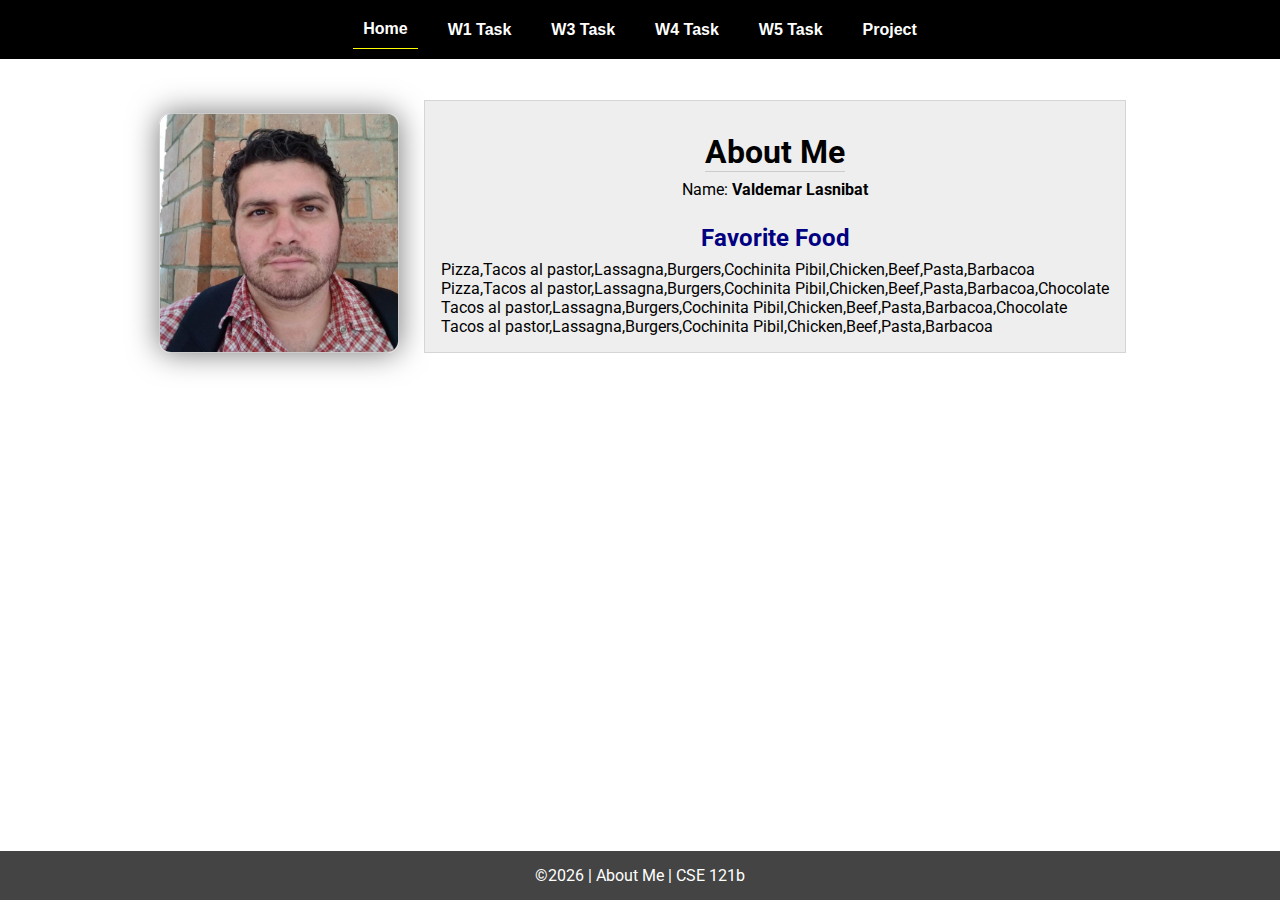
<file: index.html>
<!DOCTYPE html>
<html lang="en">

<head>
  <meta charset="UTF-8">
  <meta name="viewport" content="width=device-width, initial-scale=1.0">
  <title>About Me | CSE 121b | W02: Programming Tasks</title>
  <link rel="preconnect" href="https://fonts.googleapis.com">
  <link rel="preconnect" href="https://fonts.gstatic.com" crossorigin>
  <link href="https://fonts.googleapis.com/css2?family=Roboto:wght@400;600&display=swap"
    rel="stylesheet">
  <link rel="stylesheet" href="styles/main.css">
</head>

<body>
  <nav>
    <ul id="menu">
      <li><a id="toggleMenu">&equiv;</a></li>
      <li><a href="index.html" class="active">Home</a></li>
      <li><a href="w01-task.html">W1 Task</a></li>
      <li><a href="w03-task.html">W3 Task</a></li>
      <li><a href="w04-task.html">W4 Task</a></li>
      <li><a href="w05-task.html">W5 Task</a></li>
      <li><a href="project.html">Project</a></li>
    </ul>
  </nav>
  <main id="home">
    <picture>
      <img src="images/placeholder.png" alt="Placeholder Image">
    </picture>
    <section>
      <h1>About Me</h1>
      <div class="info">Name: <span id="name"></span></div>
      <h2>Favorite Food</h2>
      <div class="block" id="food"></div>
    </section>
  </main>
  <footer>
    &copy;<span id="year"></span> | About Me | CSE 121b
  </footer>
  <script src="scripts/main.js"></script>
  <script src="scripts/w02-task.js"></script>
</body>

</html>
</file>
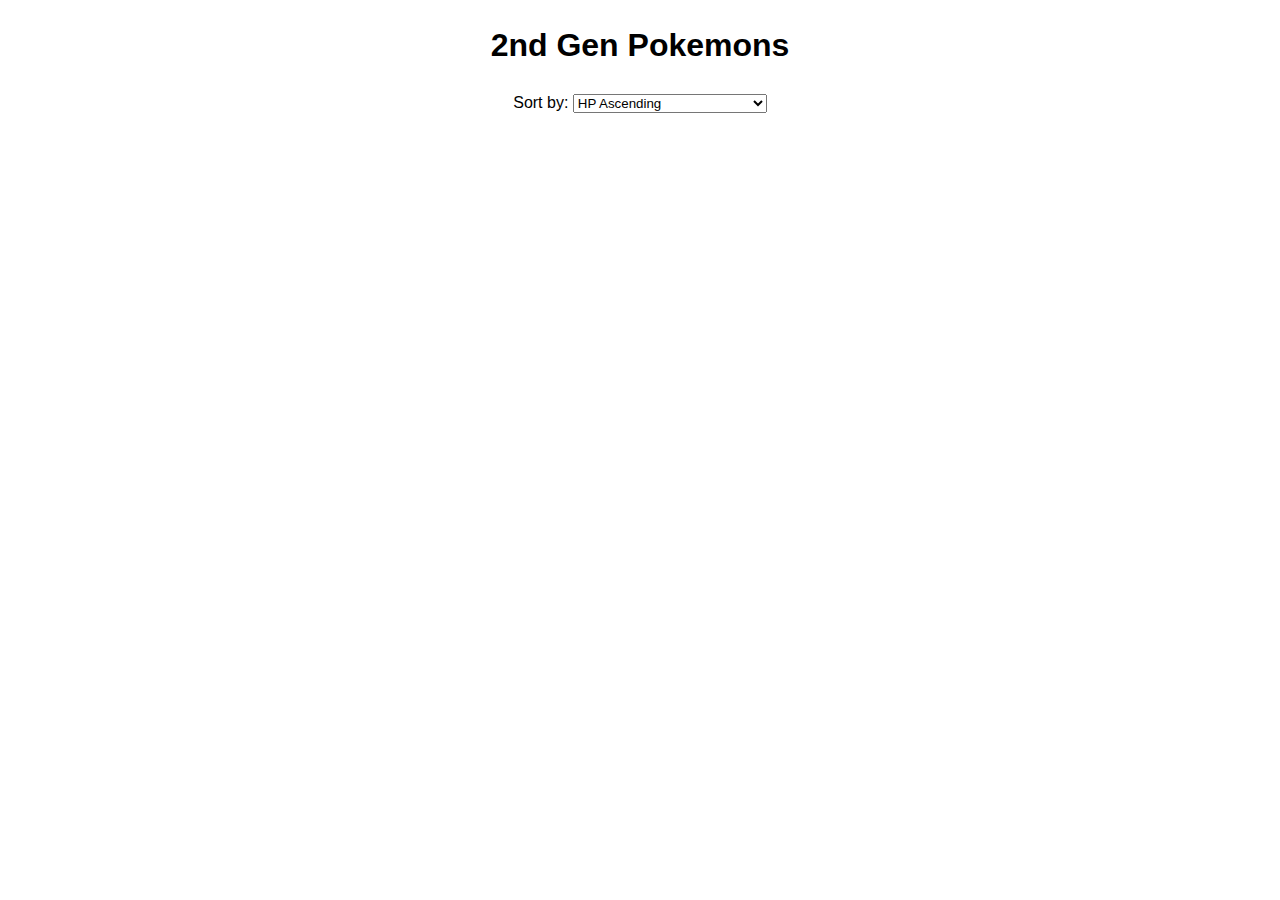
<file: final/index.html>
<!DOCTYPE html>
<html lang="en">
    <head>
        <meta charset="UTF-8">
        <meta http-equiv="X-UA-Compatible" content="IE=edge">
        <meta name="viewport" content="width=device-width, initial-scale=1.0">
        <title>CSE 121B Project | PokeAPI</title>
        <link rel="stylesheet" href="main/main.css">
    </head>
    <body>
        <header>
            <h1>2nd Gen Pokemons</h1>
        </header>
        <main>
            Sort by:
            <select id="sortBy">
                <option value="HPAsc">HP Ascending</option>
                <option value="HPDesc">HP Descending</option>
                <option value="AtkAsc">Attack Ascending</option>
                <option value="AtkDesc">Attack Descending</option>
                <option value="DefAsc">Defense Ascending</option>
                <option value="DefDesc">Defense Descending</option>
                <option value="SpAtkAsc">Special Attack Ascending</option>
                <option value="SpAtkDesc">Special Attack Descending</option>
                <option value="SpDefAsc">Special Defense Ascending</option>
                <option value="SpDefDesc">Special Defense Descending</option>
                <option value="SpeAsc">Speed Ascending</option>
                <option value="SpeDesc">Speed Descending</option>
            </select>
            <div class="pokemons"></div>
        </main>
        <script src="js/project.js"></script>
    </body>
</html>
</file>
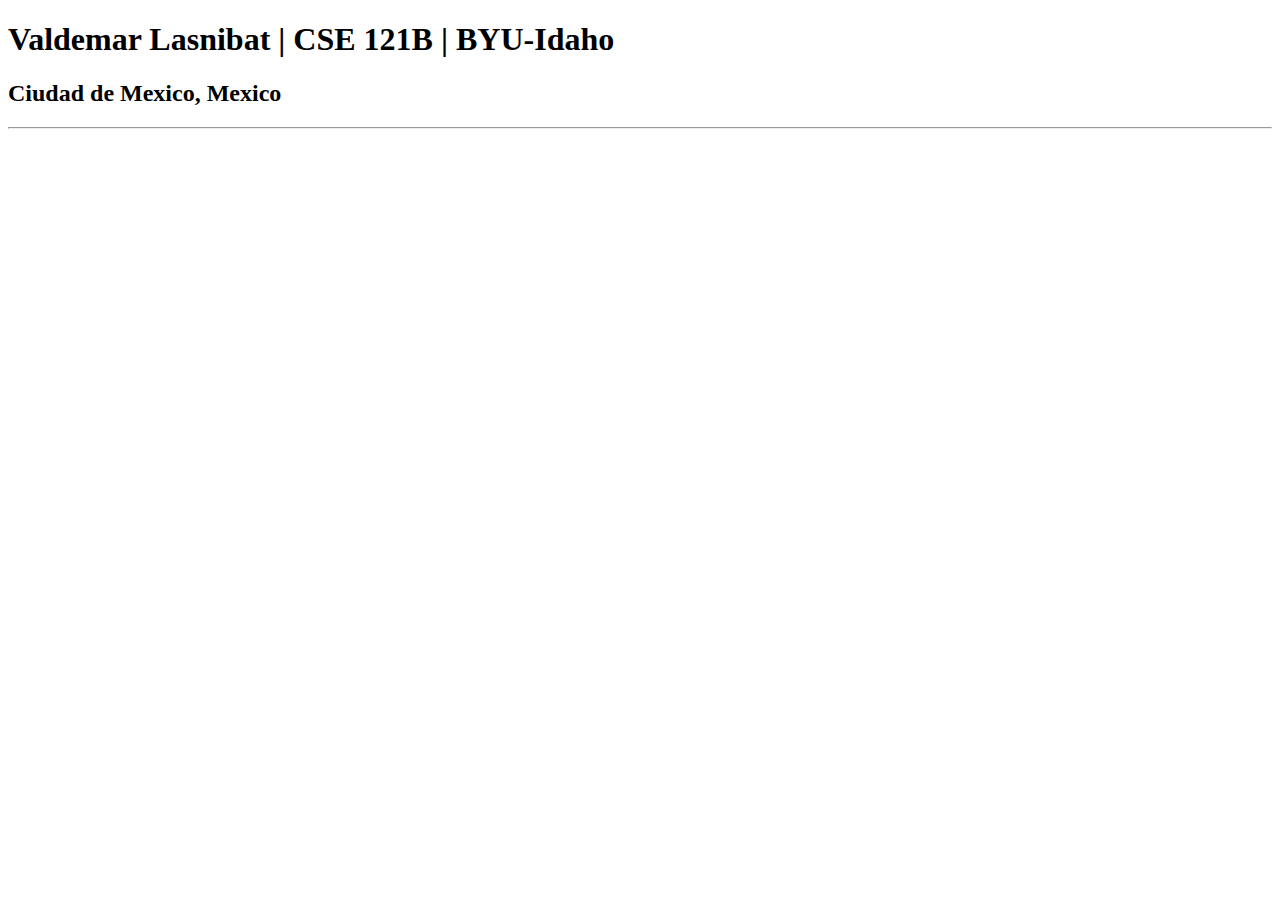
<file: test.html>
<!DOCTYPE html>
<html lang="en">
<head>
    <meta charset="UTF-8">
    <meta http-equiv="X-UA-Compatible" content="IE=edge">
    <meta name="viewport" content="width=device-width, initial-scale=1.0">
    <title>Valdemar Lasnibat | CSE 121B | BYU-Idaho</title>
</head>
<body>
    <h1>Valdemar Lasnibat | CSE 121B | BYU-Idaho</h1>
    <h2>Ciudad de Mexico, Mexico</h2>
    <hr>
    
</body>
</html>
</file>
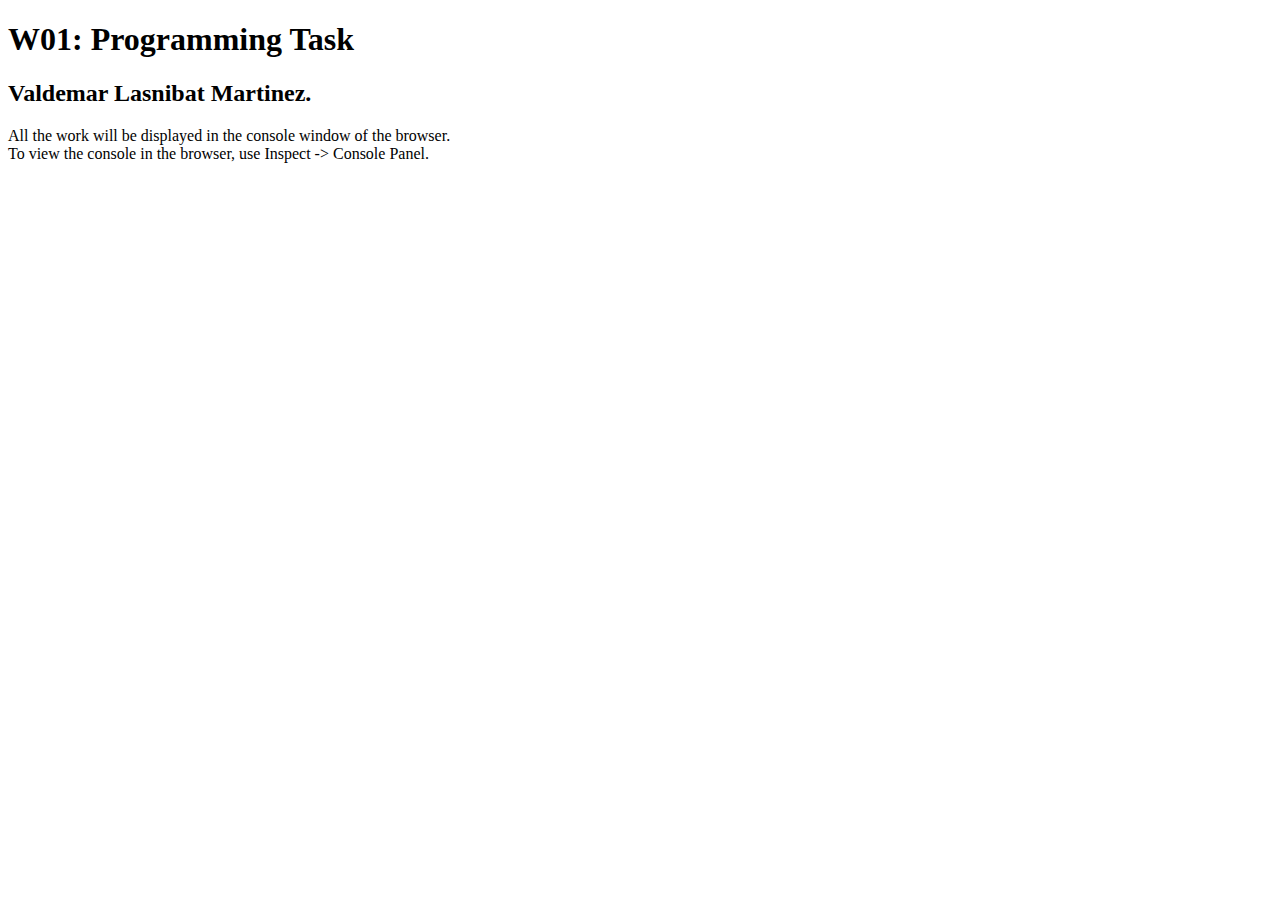
<file: w01-task.html>
<!DOCTYPE html>
<html lang="en">

<head>
  <meta charset="UTF-8">
  <meta name="viewport" content="width=device-width, initial-scale=1.0">
  <title>W01: Programming Task</title>
</head>

<body>
  <h1>W01: Programming Task</h1>
  <h2>Valdemar Lasnibat Martinez.</h2>
  <p>All the work will be displayed in the console window of the browser.
    <br>To view the console in the browser, use Inspect -> Console Panel.
  </p>

  <script src="w01-task.js"></script>

</body>
</html>
</file>
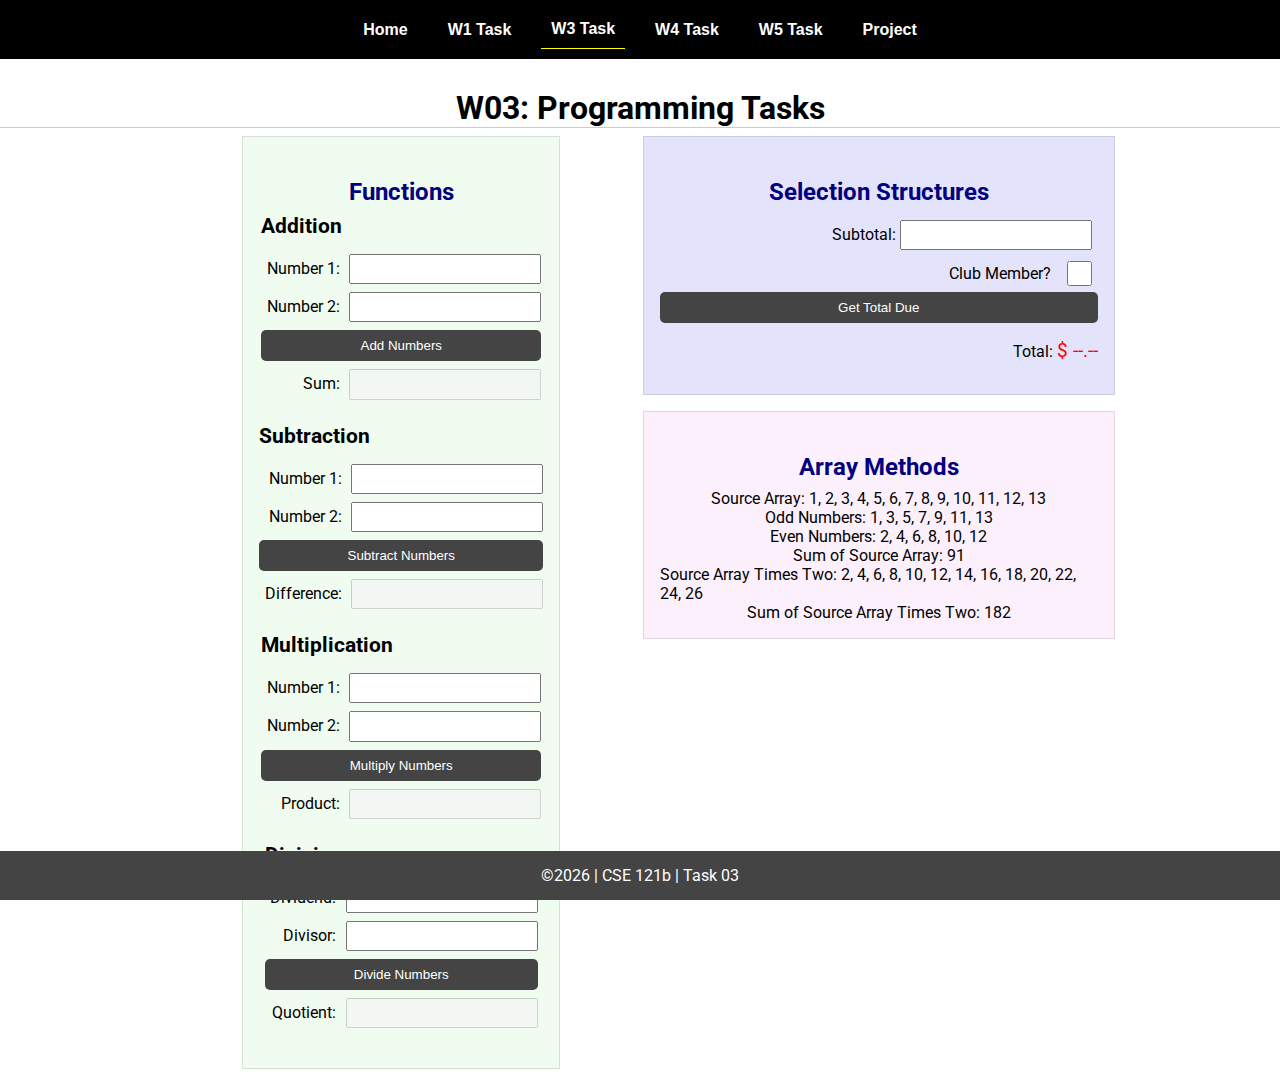
<file: w03-task.html>
<!DOCTYPE html>
<html lang="en">

<head>
    <meta charset="UTF-8">
    <meta name="viewport" content="width=device-width, initial-scale=1.0">
    <title>CSE 121b | W03: Programming Tasks</title>
    <link rel="preconnect" href="https://fonts.googleapis.com">
    <link rel="preconnect" href="https://fonts.gstatic.com" crossorigin>
    <link href="https://fonts.googleapis.com/css2?family=Roboto:wght@400;600&display=swap"
        rel="stylesheet">
    <link rel="stylesheet" href="styles/main.css">
</head>

<body>
    <nav>
        <ul id="menu">
            <li><a id="toggleMenu">&equiv;</a></li>
            <li><a href="index.html">Home</a></li>
            <li><a href="w01-task.html">W1 Task</a></li>
            <li><a href="w03-task.html" class="active">W3 Task</a></li>
            <li><a href="w04-task.html">W4 Task</a></li>
            <li><a href="w05-task.html">W5 Task</a></li>
            <li><a href="project.html">Project</a></li>
        </ul>
    </nav>>
    <header>
        <h1>W03: Programming Tasks</h1>
    </header>
    <main id="task3">
        <section id="section1">
            <h2>Functions</h2>
            <article>
                <h3>Addition</h3>
                <div>
                    <label for="add1">Number 1:</label>
                    <input type="text" id="add1" name="add1">
                </div>
                <div>
                    <label for="add2">Number 2:</label>
                    <input type="text" id="add2" name="add2">
                </div>
                <div>
                    <input type="button" id="addNumbers" value="Add Numbers">
                </div>
                <div>
                    <label for="sum">Sum:</label>
                    <input type="text" id="sum" name="sum" disabled>
                </div>
            </article>
            <article>
                <h3>Subtraction</h3>
                <div>
                    <label for="subtract1">Number 1:</label>
                    <input type="text" id="subtract1" name="subtract1">
                </div>
                <div>
                    <label for="subtract2">Number 2:</label>
                    <input type="text" id="subtract2" name="subtract2">
                </div>
                <div>
                    <input type="button" id="subtractNumbers" value="Subtract Numbers">
                </div>
                <div>
                    <label for="difference">Difference:</label>
                    <input type="text" id="difference" name="difference" disabled>
                </div>
            </article>
            <article>
                <h3>Multiplication</h3>
                <div>
                    <label for="factor1">Number 1:</label>
                    <input type="text" id="factor1" name="factor1">
                </div>
                <div>
                    <label for="factor2">Number 2:</label>
                    <input type="text" id="factor2" name="factor2">
                </div>
                <div>
                    <input type="button" id="multiplyNumbers" value="Multiply Numbers">
                </div>
                <div>
                    <label for="product">Product:</label>
                    <input type="text" id="product" name="product" disabled>
                </div>
            </article>
            <article>
                <h3>Division</h3>
                <div>
                    <label for="dividend">Dividend:</label>
                    <input type="text" id="dividend" name="dividend">
                </div>
                <div>
                    <label for="divisor">Divisor:</label>
                    <input type="text" id="divisor" name="divisor">
                </div>
                <div>
                    <input type="button" id="divideNumbers" value="Divide Numbers">
                </div>
                <div>
                    <label for="quotient">Quotient:</label>
                    <input type="text" id="quotient" name="quotient" disabled>
                </div>
            </article>
        </section>
        <div>
            <section id="section2">
                <h2>Selection Structures</h2>
                <label class="right">Subtotal:
                    <input type="number" id="subtotal" size="5">
                </label>
                <label class="middle right">
                    Club Member?
                    <input type="checkbox" id="member">
                </label>
                <div class="right">
                    <input type="button" id="getTotal" value="Get Total Due">
                </div>
                <div class="right">Total:
                    <span class="larger" id="total">$ --.--</span>
                </div>
            </section>
            <section id="section3">
                <h2>Array Methods</h2>
                <p>
                    Source Array: <span id="array"></span>
                </p>
                <p>
                    Odd Numbers: <span id="odds"></span>
                </p>
                <p>
                    Even Numbers: <span id="evens"></span>
                </p>
                <p>
                    Sum of Source Array: <span id="sumOfArray"></span>
                </p>
                <p>
                    Source Array Times Two: <span id="multiplied"></span>
                </p>
                <p>
                    Sum of Source Array Times Two: <span id="sumOfMultiplied"></span>
                </p>
            </section>
        </div>
    </main>
    <footer>
        &copy;<span id="year"></span> | CSE 121b | Task 03
    </footer>
    <script src="scripts/main.js"></script>
    <script>
        document.getElementById("year").innerHTML = new Date().getFullYear();
    </script>
    <script src="scripts/w03-task.js"></script>
</body>

</html>
</file>
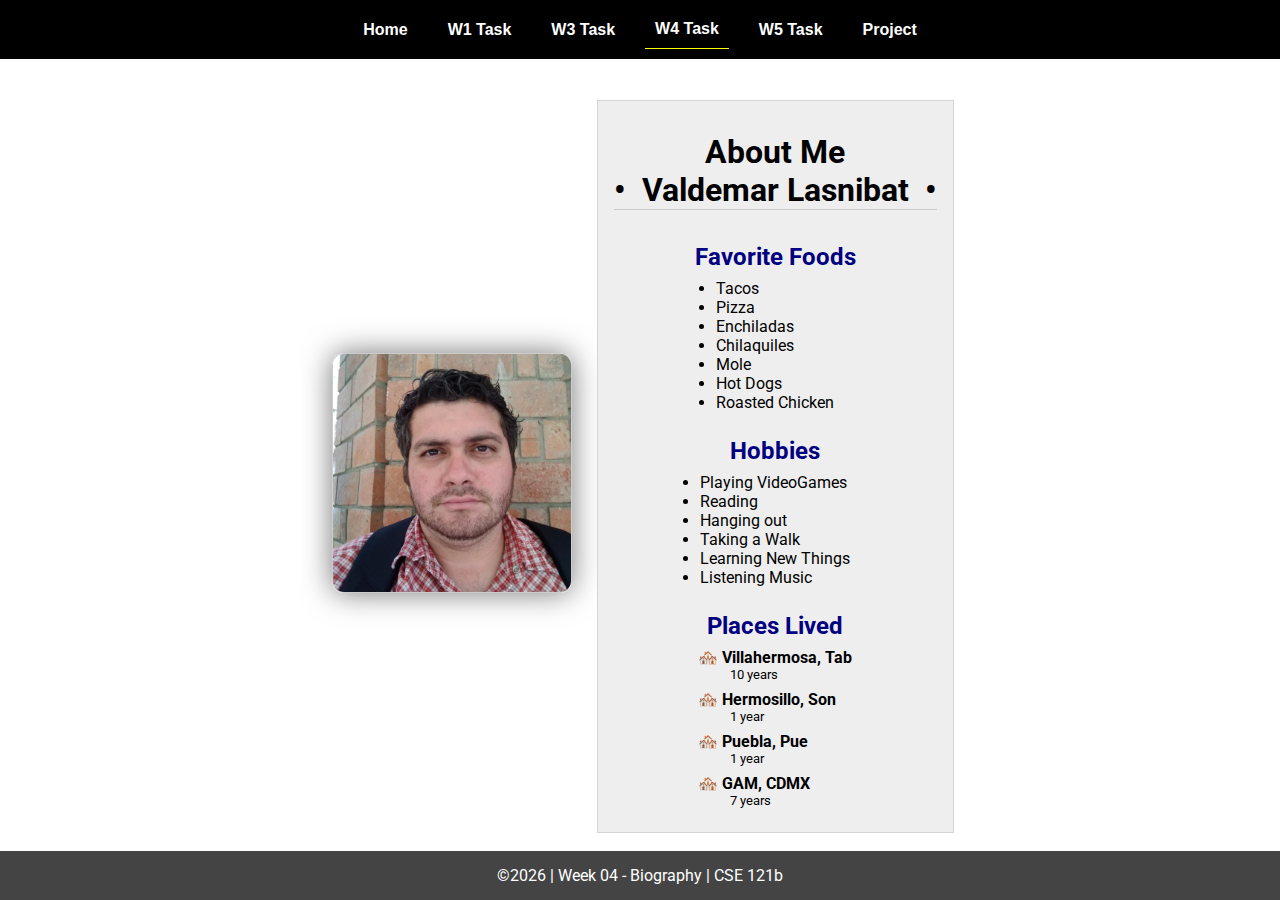
<file: w04-task.html>
<!DOCTYPE html>
<html lang="en">

<head>
  <meta charset="UTF-8">
  <meta name="viewport" content="width=device-width, initial-scale=1.0">
  <title>CSE 121b | W04: Programming Tasks</title>
  <link rel="preconnect" href="https://fonts.googleapis.com">
  <link rel="preconnect" href="https://fonts.gstatic.com" crossorigin>
  <link href="https://fonts.googleapis.com/css2?family=Roboto:wght@400;600&display=swap"
    rel="stylesheet">
  <link rel="stylesheet" href="styles/main.css">
</head>

<body>
  <nav>
    <ul id="menu">
      <li><a id="toggleMenu">&equiv;</a></li>
      <li><a href="index.html">Home</a></li>
      <li><a href="w01-task.html">W1 Task</a></li>
      <li><a href="w03-task.html">W3 Task</a></li>
      <li><a href="w04-task.html" class="active">W4 Task</a></li>
      <li><a href="w05-task.html">W5 Task</a></li>
      <li><a href="project.html">Project</a></li>
    </ul>
  </nav>
  <main id="home">
    <picture>
      <img id="photo" src="images/placeholder.png" alt="Placeholder Image">
    </picture>
    <section>
      <h1>About Me<br>• &nbsp;<span id="name"></span>&nbsp; •</h1>
      <h2>Favorite Foods</h2>
      <ul id="favorite-foods"></ul>
      <h2>Hobbies</h2>
      <ul id="hobbies"></ul>
      <h2>Places Lived</h2>
      <dl id="places-lived"></dl>
    </section>
  </main>

  <footer>
    &copy;<span id="year"></span> | Week 04 - Biography | CSE 121b
  </footer>
  <script src="scripts/main.js"></script>
  <script>
    document.getElementById("year").innerHTML = new Date().getFullYear();
  </script>
  <script src="scripts/w04-task.js"></script>
</body>

</html>
</file>
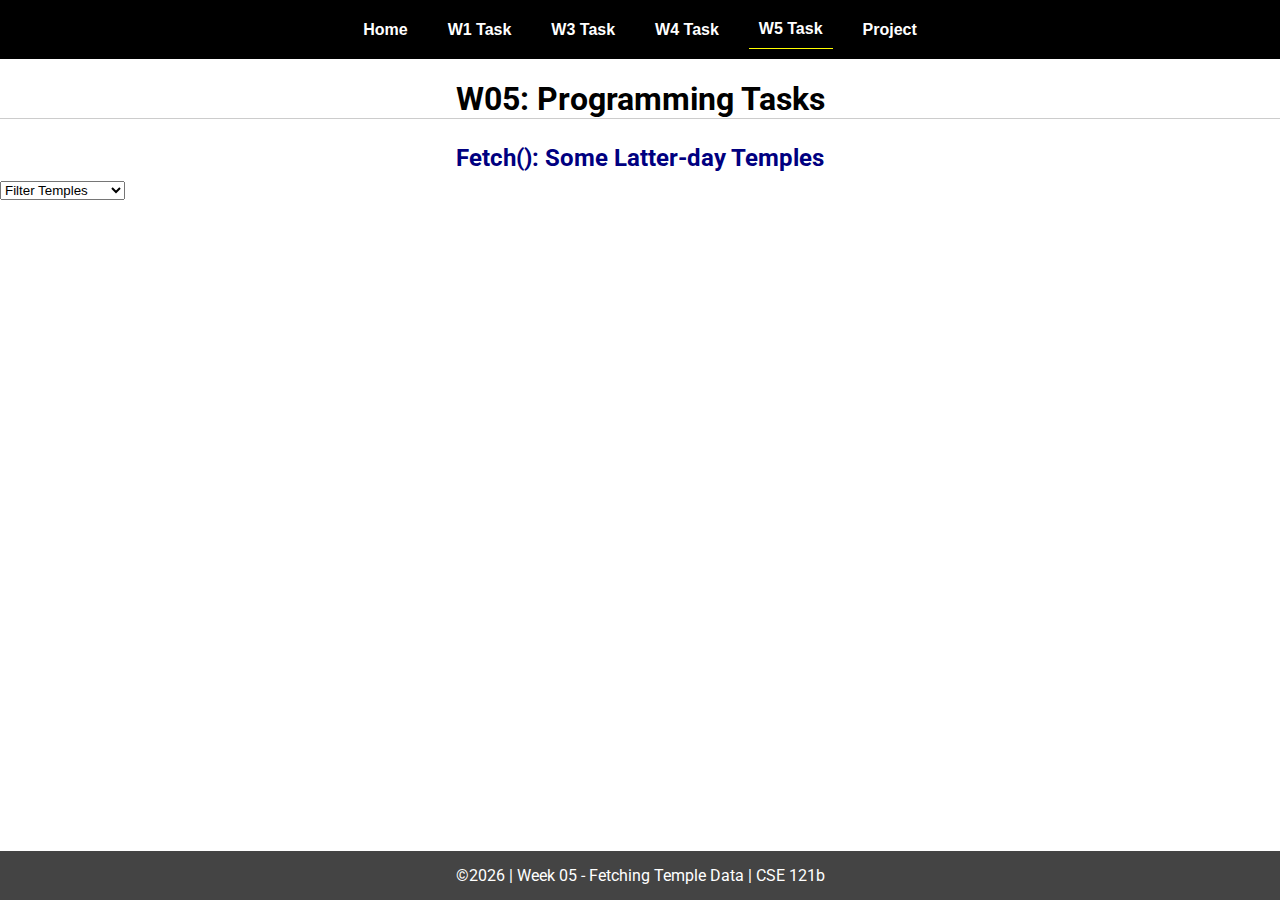
<file: w05-task.html>
<!DOCTYPE html>
<html lang="en">

<head>
  <meta charset="UTF-8">
  <meta name="viewport" content="width=device-width, initial-scale=1.0">
  <title>CSE 121b | W05: Programming Tasks</title>
  <link rel="preconnect" href="https://fonts.googleapis.com">
  <link rel="preconnect" href="https://fonts.gstatic.com" crossorigin>
  <link href="https://fonts.googleapis.com/css2?family=Roboto:wght@400;600&display=swap"
    rel="stylesheet">
  <link rel="stylesheet" href="styles/main.css">
</head>

<body>
  <nav>
    <ul id="menu">
      <li><a id="toggleMenu">&equiv;</a></li>
      <li><a href="index.html">Home</a></li>
      <li><a href="w01-task.html">W1 Task</a></li>
      <li><a href="w03-task.html">W3 Task</a></li>
      <li><a href="w04-task.html">W4 Task</a></li>
      <li><a href="w05-task.html" class="active">W5 Task</a></li>
      <li><a href="project.html">Project</a></li>
    </ul>
  </nav>
  <main id="gridly">
    <h1>W05: Programming Tasks</h1>
    <h2>Fetch(): Some Latter-day Temples</h2>

    <select id="filtered" title="Choose a data filter.">
      <option value="" disabled selected>Filter Temples</option>
      <option value="utah">Utah</option>
      <option value="notutah">Outside of Utah</option>
      <option value="older">Built Before 1950</option>
      <option value="alphabetical">Alphabetically</option>
      <option value="all">No Filter</option>
    </select>

    <div id="temples">
    </div>
  </main>


  <footer>
    &copy;<span id="year"></span> | Week 05 - Fetching Temple Data | CSE 121b
  </footer>
  <script src="scripts/main.js"></script>
  <script>
    document.getElementById("year").innerHTML = new Date().getFullYear();
  </script>
  <script src="scripts/w05-task.js"></script>
</body>

</html>
</file>
<file: styles/main.css>
/* Universal Selector */
* {
    margin: 0;
    padding: 0;
    box-sizing: border-box;
}

/* HTML Selectors */
body {
    font-family: 'Roboto', Helvetica, sans-serif;
}

nav {
    background-color: black;
    width: 100%;
    position: fixed;
    top: 0;
}

nav ul {
    display: flex;
    flex-direction: column;
    align-items: center;
    max-width: -moz-fit-content;
    max-width: fit-content;
    margin: 0 auto;
}

nav ul li {
    flex: 1 1 auto;
}

nav ul li:first-child {
    display: block;
    font-size: 2rem;
}

nav ul li:first-child a {
    padding: 1px 10px;
}

nav ul li {
    display: none;
    list-style: none;
    margin: 10px;
}

nav ul li a {
    display: block;
    padding: 10px;
    text-decoration: none;
    font-weight: 600;
    color: white;
    text-align: center;
    font-family: 'Arial Narrow', Arial, sans-serif;
}

nav ul li a:hover {
    background-color: #efefef;
    color: black;
}

h1,
h2 {
    text-align: center;
    margin: 1rem 0 .5rem;
}

h1 {
    border-bottom: 1px solid #ccc;
}

#gridly h1 {
    margin-top: 80px;
}

h2 {
    font-size: 1.5rem;
    color: navy;
    text-align: center;
    margin-top: 25px;
}

h3 {
    font-size: 1.3rem;
    margin-bottom: 1rem;
}

header {
    margin-top: 70px;
}

picture {
    margin: 0 auto;
}

picture img {
    width: 240px;
    height: auto;
    border-radius: 5%;
    border: 1px solid #ccc;
    box-shadow: 0 0 30px #777;
}

section {
    display: flex;
    flex-direction: column;
    align-items: center;
    margin: 0 auto 1rem;
    border: 1px solid rgba(0, 0, 0, .1);
    padding: 1rem;
    background-color: #eee;
}

article {
    margin-bottom: 1rem;
}

article div {
    margin-bottom: .5rem;
    text-align: right;
}

label {
    padding: .35rem;
}

input {
    padding: .35rem;
}

input[type="button"] {
    padding: .5rem;
    background-color: #444;
    color: white;
    border: none;
    border-radius: 5px;
    cursor: pointer;
    width: 100%
}

input[type="checkbox"] {
    width: 25px;
    height: 25px;
}

dt {
    font-weight: 700;
}

dt::before {
    content: "🏘️ ";
}

dd {
    margin: 0 0 .5rem 2rem;
    font-size: smaller;
}

footer {
    background-color: #444;
    color: white;
    padding: 15px;
    text-align: center;
    width: 100%;
    position: fixed;
    bottom: 0;
}

/* Class Selectors */
.active {
    border-bottom: 1px solid yellow;
}

.open li {
    display: block;
}

.block {
    display: block;
}

.larger {
    font-size: larger;
    color: red;
}

.right {
    width: 100%;
    text-align: right;
}

.middle {
    display: flex;
    align-items: center;
    justify-content: right;
    gap: 1rem;
}

/* ID Selectors */

#home {
    margin-top: 125px;
    display: grid;
    grid-template-columns: 1fr;
    grid-gap: 20px;
    align-items: center;
    justify-content: center;
}


#section1 {
    background-color: rgb(225, 250, 225, .5);
}

#section2 {
    background-color: rgba(200, 200, 250, 0.5);

}

#section2 div {
    margin-bottom: 1rem;
}

#section3 {
    background-color: rgb(250, 225, 250, .5);
}

#sortBy {
    appearance: none;
    display: flex;
    padding: .5rem;
    background-color: #eee;
    color: #444;
    font-weight: 700;
    margin: 1rem auto;
    width: 200px;
    border: 1px solid rgba(0, 0, 0, .2);
    text-align: center;
}

#sortBy option:disabled {
    font-style: italic;
    padding: 1rem;
    background-color: #111;
    color: #eee;
}

#temples {
    display: grid;
    grid-template-columns: repeat(auto-fit, minmax(320px, 1fr));
    grid-gap: .5rem;
    align-items: center;
    margin-bottom: 3rem;
}

#temples article {
    height: 250px;
    margin: .5rem;
    border: 1px solid rgba(0, 0, 0, .1);
    padding: 1rem;
    background-color: #eee;
    display: flex;
    flex-direction: column;
    align-items: center;
    justify-content: center;
}

#temples h4 {
    color: navy;
    font-size: smaller;
}


#temples img {
    width: 250px;
    height: auto;
    box-shadow: 0 0 30px #777;
    margin: .5rem;
}

/* Media Queries */
@media only screen and (min-width: 32.5em) {
    nav ul {
        flex-direction: row;
    }

    nav ul li:first-child {
        display: none;
    }

    nav ul li {
        display: block;
    }

    section {
        min-width: 300px;
    }

    #home {
        margin: 100px auto 20px;
        grid-template-columns: 250px 1fr;
        max-width: -moz-fit-content;
        max-width: fit-content;
    }

    #task3 {
        display: grid;
        grid-template-columns: 1fr 1fr;
        grid-gap: 5px;
        margin: 0 auto;
        max-width: 950px;
    }

}
</file>
<file: final/main/main.css>
* {
    box-sizing: border-box;
}

body {
    font-size: 100%;
    line-height: 1.5;
    font-family: 'Montserrat', sans-serif;
    align-items: center;
    justify-items: center;
    margin: 0 auto;
    max-width: 1024px;
    text-align: center;
}

article {
    margin: 8px;
    border: 2px solid #000;
    padding: 2px;
}

article img {
    border: 1px solid #666;
}

article ul {
    list-style-type: none;
    padding: 0;
}

.pokemons {
    display: grid;
    grid-template-columns: repeat(2, 1fr);
}

@media only screen and (min-width: 32em) {
    .pokemons {
        grid-template-columns: repeat(4, 1fr);
    }
}

@media only screen and (min-width: 60em) {
    .pokemons {
        grid-template-columns: repeat(5, 1fr);
    }
}
</file>
